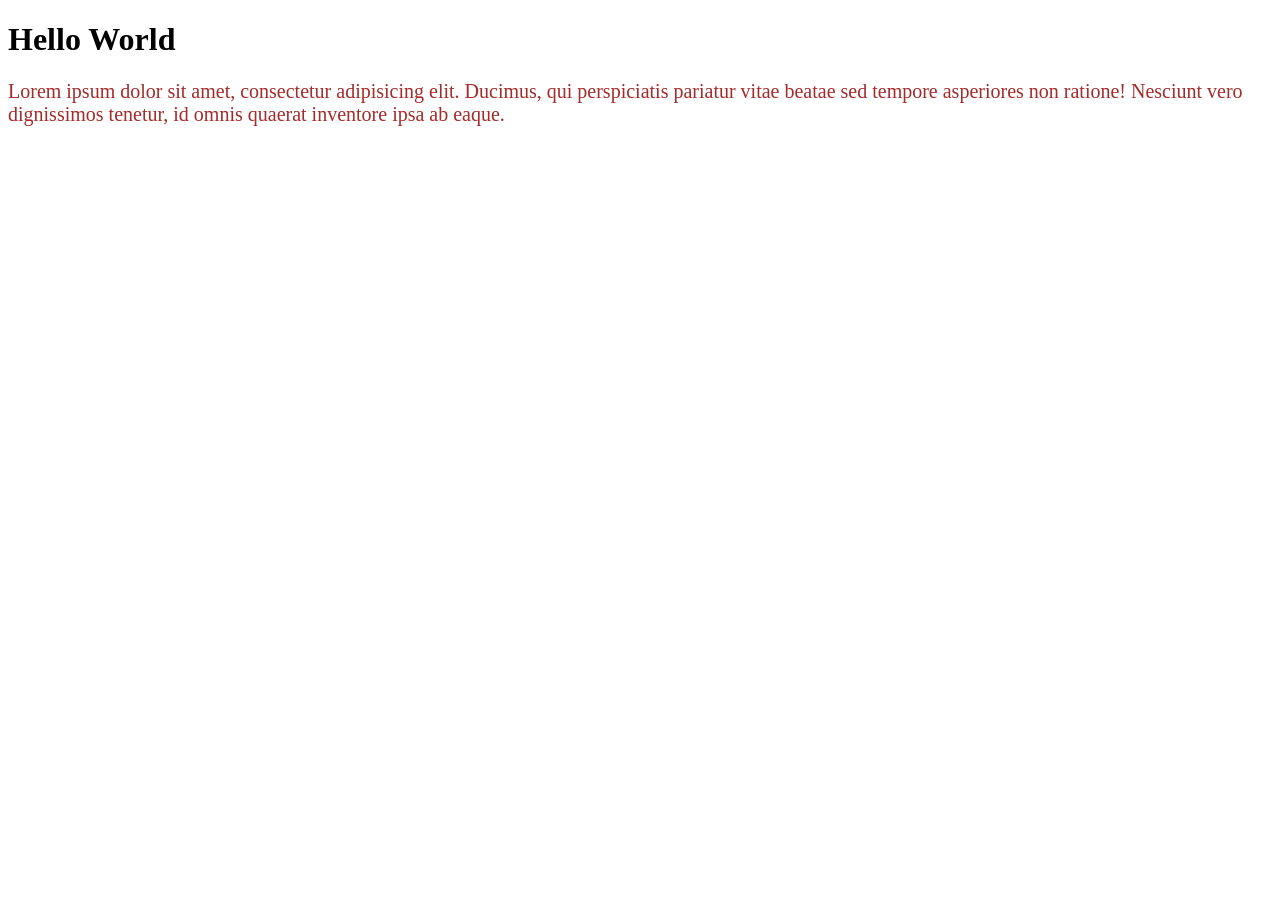
<file: css-dasar/aturan_dasar_css.html>
<!DOCTYPE html>
<html lang="en">
<head>
    <meta charset="UTF-8">
    <meta http-equiv="X-UA-Compatible" content="IE=edge">
    <meta name="viewport" content="width=device-width, initial-scale=1.0">
    <title>Aturan Dasar CSS</title>
    <style>
        /* case-insensitive, whitespace diabaikan, comment */
        p { font-size: 20px; color: brown; margin: 0; }
        p { 
            FONT-size: 20px; /* Ukuran font */
            color: brown; /* Warna font */
            margin: 0; /* Margin font */
        }
    </style>
</head>
<body>
    <h1>Hello World</h1>
    <p>Lorem ipsum dolor sit amet, consectetur adipisicing elit. Ducimus, 
        qui perspiciatis pariatur vitae beatae sed tempore asperiores non 
        ratione! Nesciunt vero dignissimos tenetur, id omnis quaerat inventore 
        ipsa ab eaque.</p>
</body>
</html>
</file>
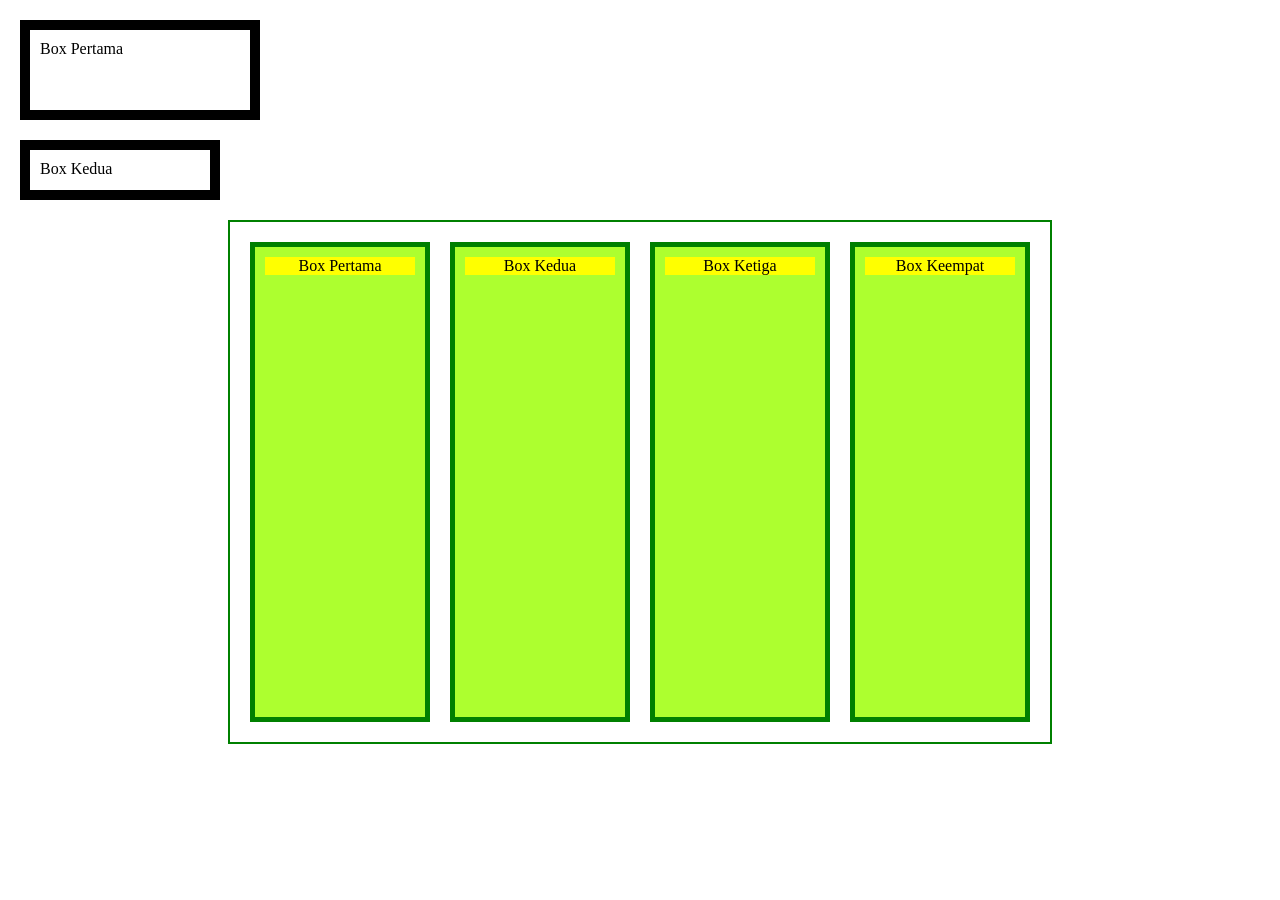
<file: css-dasar/box_model.html>
<!DOCTYPE html>
<html lang="id">
<head>
    <meta charset="UTF-8">
    <meta http-equiv="X-UA-Compatible" content="IE=edge">
    <meta name="viewport" content="width=device-width, initial-scale=1.0">
    <title>CSS Box Model</title>

    <style>
        * {
            margin: 0;
            padding: 0;
        }

        div {      
            width: 200px;
            height: 60px;
            padding: 10px;
            border: 10px solid black;
            margin: 20px;
        }
        
        .satu { box-sizing: content-box; }
        .dua  { box-sizing: border-box;  }

        div.container {
            margin: 0 auto;
            width: 800px;
            height: 500px;
            border: 2px solid green;
        }
        p {
            background-color: yellow;
        }
        .box{
            width: 180px;   
            height: 480px;
            padding: 10px;
            border: 5px solid green;
            margin: 10px;
            float: left;
            background-color: GreenYellow;
            text-align: center;
            box-sizing: border-box;
        }
    </style>
</head>
<body>
    <div class="satu">Box Pertama</div>
    <div class="dua">Box Kedua</div>
    <div class="container">
        <div class="box"><p>Box Pertama</p></div>
        <div class="box"><p>Box Kedua</p></div>
        <div class="box"><p>Box Ketiga</p></div>
        <div class="box"><p>Box Keempat</p></div>
    </div>
</body>
</html>
</file>
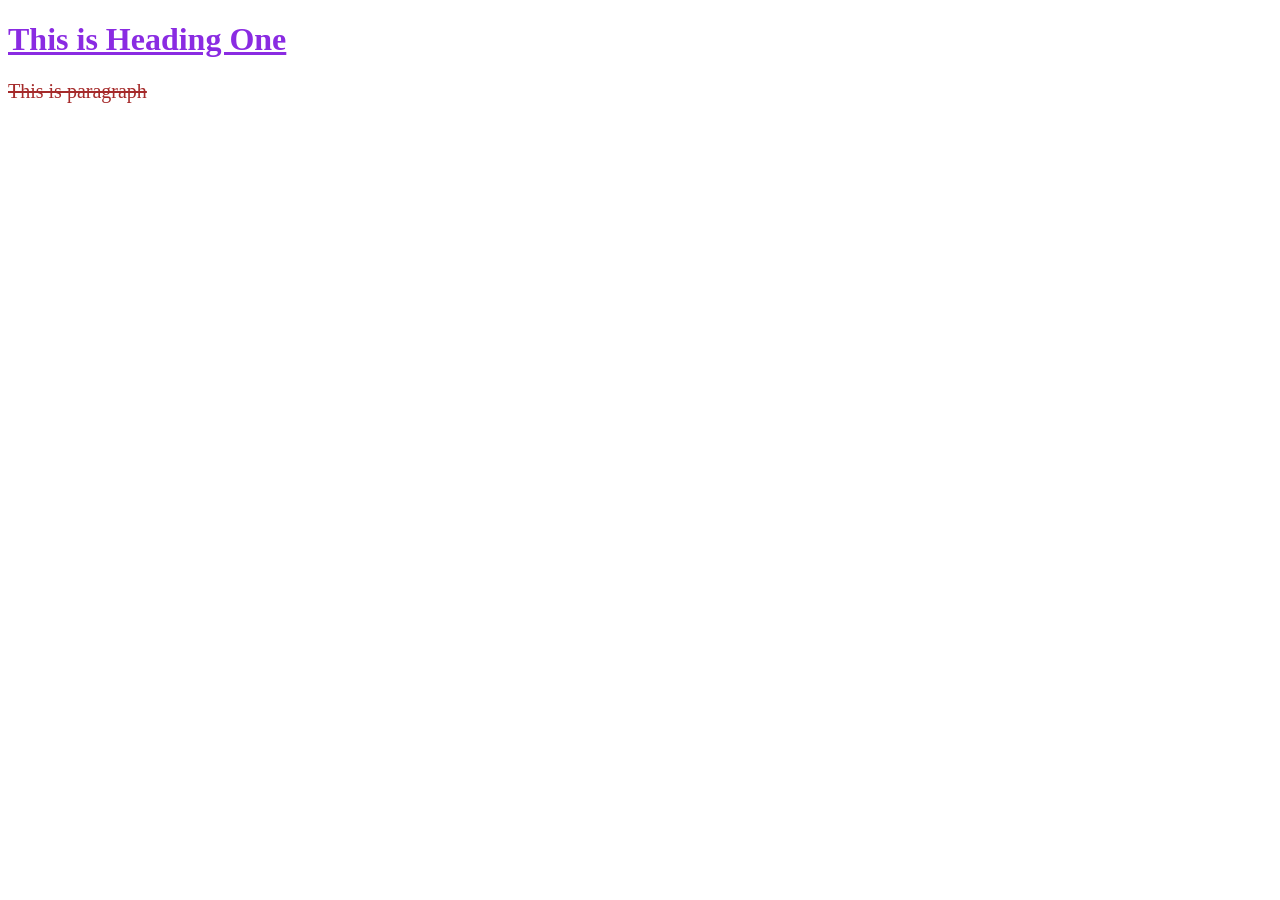
<file: css-dasar/inline_css.html>
<!DOCTYPE html>
<html lang="en">
<head>
    <meta charset="UTF-8">
    <meta http-equiv="X-UA-Compatible" content="IE=edge">
    <meta name="viewport" content="width=device-width, initial-scale=1.0">
    <title>Inline CSS</title>
</head>
<body>
    <!-- Inline CSS -->
    <h1 style="color: blueviolet; text-decoration: underline;">This is Heading One</h1>
    <p style="color: brown; font-size: 20px; text-decoration: line-through;">This is paragraph</p>
</body>
</html>
</file>
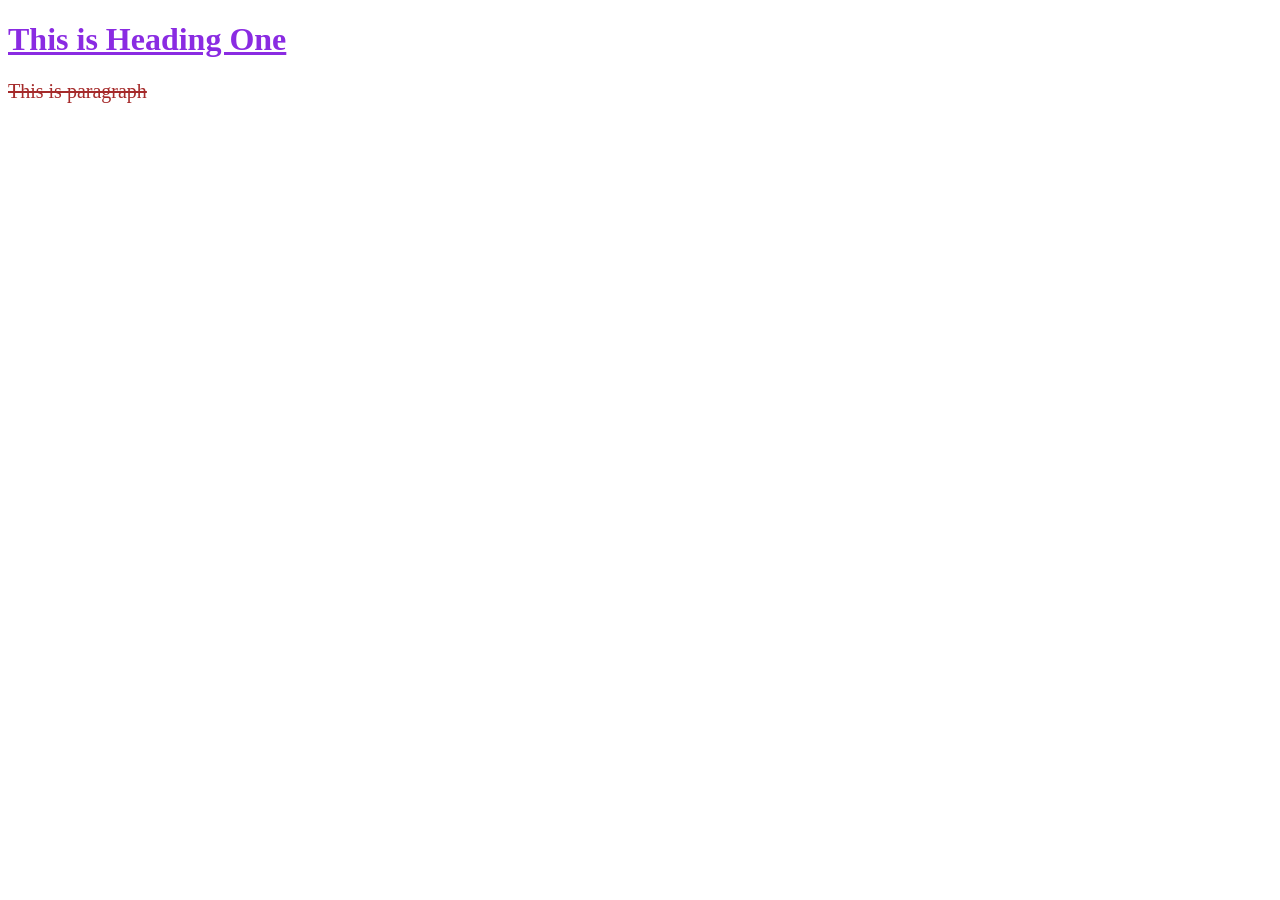
<file: css-dasar/internal_css.html>
<!DOCTYPE html>
<html lang="en">
<head>
    <meta charset="UTF-8">
    <meta http-equiv="X-UA-Compatible" content="IE=edge">
    <meta name="viewport" content="width=device-width, initial-scale=1.0">
    <title>Internal CSS</title>

    <!-- Internal CSS -->
    <style>
        h1 {
            color: blueviolet;
            text-decoration: underline;
        }

        p {
            color: brown;
            font-size: 20px;
            text-decoration: line-through;
        }
    </style>
</head>
<body>
    <h1>This is Heading One</h1>
    <p>This is paragraph</p>
</body>
</html>
</file>
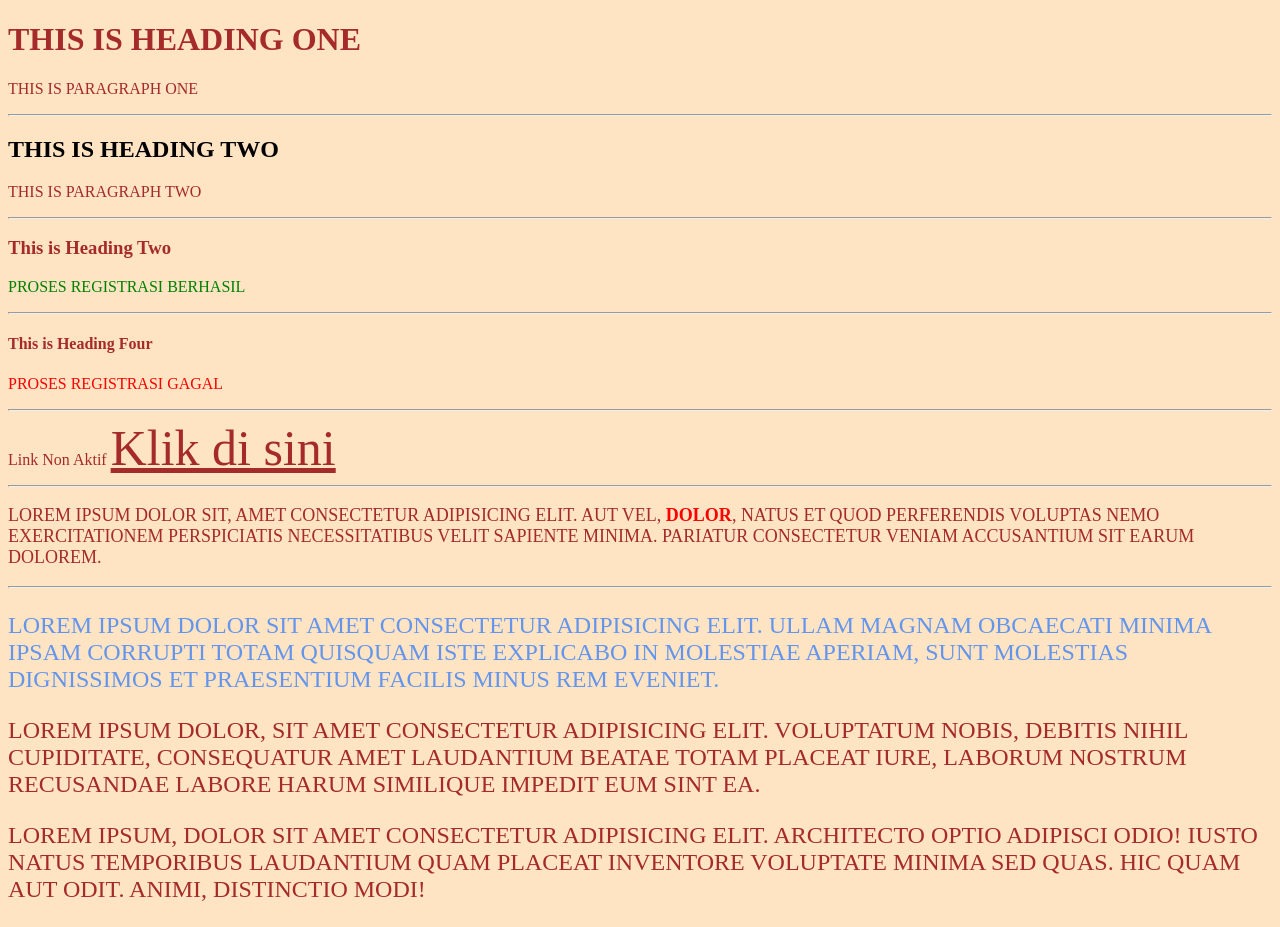
<file: css-dasar/selector_1.html>
<!DOCTYPE html>
<html lang="en">
<head>
    <meta charset="UTF-8">
    <meta http-equiv="X-UA-Compatible" content="IE=edge">
    <meta name="viewport" content="width=device-width, initial-scale=1.0">
    <title>CSS Selector</title>

    <style>
        /* Universal Selector */
        * {
            color: brown;
            background-color: bisque;
        }

        /* Element Selector */
        h2 {
            color: black;
        }        

        /* Class Selector */
        p.success {
            color: green;
        }

        /* Id Selector */
        p#danger {
            color: red;
        }

        /* Attribute Selector */
        a[href] {
            font-size: 50px;
        }

        /* Group Selector */
        h1, h2, p {
            text-transform: uppercase;
        }

        /* Element Spesific Selector */
        p.judul {
            font-size: large;
        }

        span#important {
            color: red;
            font-weight: bold;
        }

        /* Descendant Selector */
        div p {
            font-size: x-large;
        }

        /* Child Selector */
        div > p {
            color: cornflowerblue;
        }
    </style>
</head>
<body>
    <h1>This is Heading One</h1>
    <p>This is paragraph One</p>

    <hr>

    <h2 class="judul">This is Heading Two</h2>
    <p>This is paragraph Two</p>

    <hr>

    <h3>This is Heading Two</h3>
    <p class="success">Proses Registrasi Berhasil</p>

    <hr>

    <h4>This is Heading Four</h4>
    <p id="danger">Proses Registrasi Gagal</p>

    <hr>

    <a>Link Non Aktif</a>
    <a href="https://is.ittelkom-sby.ac.id/" target="_blank">Klik di sini</a>

    <hr>

    <p class="judul">Lorem ipsum dolor sit, amet 
        consectetur adipisicing elit. Aut vel, <span id="important">dolor</span>, 
        natus et quod perferendis voluptas nemo exercitationem perspiciatis 
        necessitatibus velit sapiente minima. Pariatur consectetur veniam accusantium 
        sit earum dolorem.</p>

    <hr>
    <div>
        <p>Lorem ipsum dolor sit amet consectetur adipisicing elit. 
            Ullam magnam obcaecati minima ipsam corrupti totam quisquam 
            iste explicabo in molestiae aperiam, sunt molestias dignissimos 
            et praesentium facilis minus rem eveniet.</p>
        <section>
            <p>Lorem ipsum dolor, sit amet consectetur adipisicing elit. 
                Voluptatum nobis, debitis nihil cupiditate, consequatur amet 
                laudantium beatae totam placeat iure, laborum nostrum recusandae 
                labore harum similique impedit eum sint ea.</p>
            <p>Lorem ipsum, dolor sit amet consectetur adipisicing elit. 
                Architecto optio adipisci odio! Iusto natus temporibus laudantium 
                quam placeat inventore voluptate minima sed quas. Hic quam aut odit. 
                Animi, distinctio modi!</p>
        </section>
    </div>
</body>
</html>
</file>
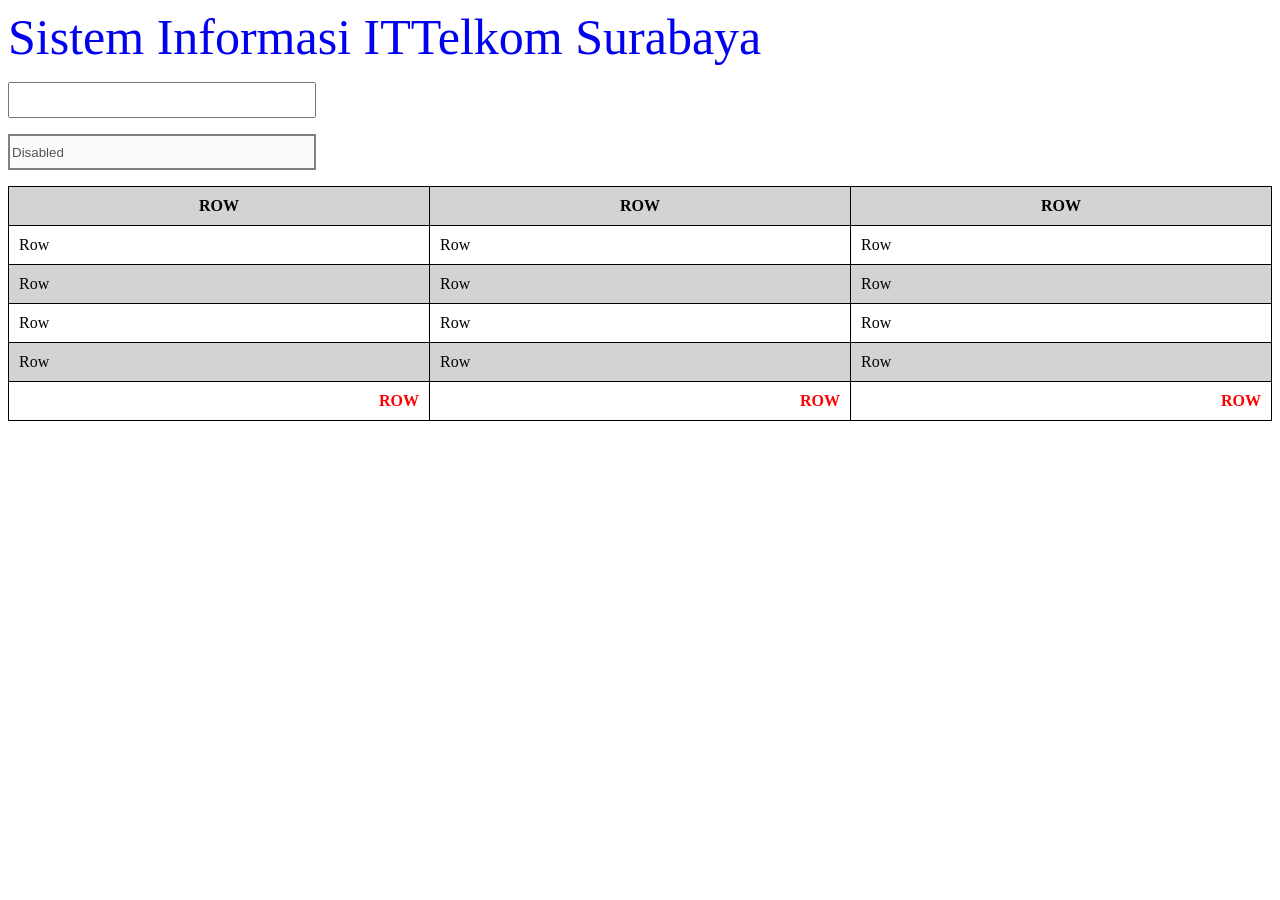
<file: css-dasar/selector_2.html>
<!DOCTYPE html>
<html lang="en">
<head>
    <meta charset="UTF-8">
    <meta http-equiv="X-UA-Compatible" content="IE=edge">
    <meta name="viewport" content="width=device-width, initial-scale=1.0">
    <title>CSS Selector</title>

    <style>
        a {
            font-size: 50px;
            text-decoration: none;
        }

        /* Dynamic Pseudo Class Selector */
        a:hover {
            color: cadetblue;
            text-decoration: underline;
        }

        input {
            width: 300px;
            height: 30px;
        }

        /* Dynamic Pseudo Class Selector */
        input:focus {
            border: solid 2px orange;
            outline: none;
        }
        /* State Pseudo Class Selector */
        input:disabled {
            border: solid 2px gray;
        }

        table {
            border-spacing: 0;
            border-collapse: collapse;
            width: 100%;
        }

        th, td {
            border: solid 1px black;
            padding: 10px;
        }

/* Structural Pseudo Class Selector */
        tr:first-child {
            font-weight: bold;
            text-transform: uppercase;
            text-align: center;
        }

        tr:last-child {
            font-weight: bold;
            text-transform: uppercase;
            text-align: right;
            color: red;
        }

        tr:nth-child(odd) {
            background-color: lightgrey
        }

        tr:nth-child(even) {
            background-color: white;
        }
    </style>
</head>
<body>
    <a href="https://is.ittelkom-sby.ac.id/">Sistem Informasi ITTelkom Surabaya</a>

    <p><input type="text"></p>
    <p><input type="text" disabled value="Disabled"></p>

    <table style="border: 1;">
        <tr>
            <td>Row</td>
            <td>Row</td>
            <td>Row</td>
        </tr>
        <tr>
            <td>Row</td>
            <td>Row</td>
            <td>Row</td>
        </tr>
        <tr>
            <td>Row</td>
            <td>Row</td>
            <td>Row</td>
        </tr>
        <tr>
            <td>Row</td>
            <td>Row</td>
            <td>Row</td>
        </tr>
        <tr>
            <td>Row</td>
            <td>Row</td>
            <td>Row</td>
        </tr>
        <tr>
            <td>Row</td>
            <td>Row</td>
            <td>Row</td>
        </tr>
    </table>
</body>
</html>
</file>
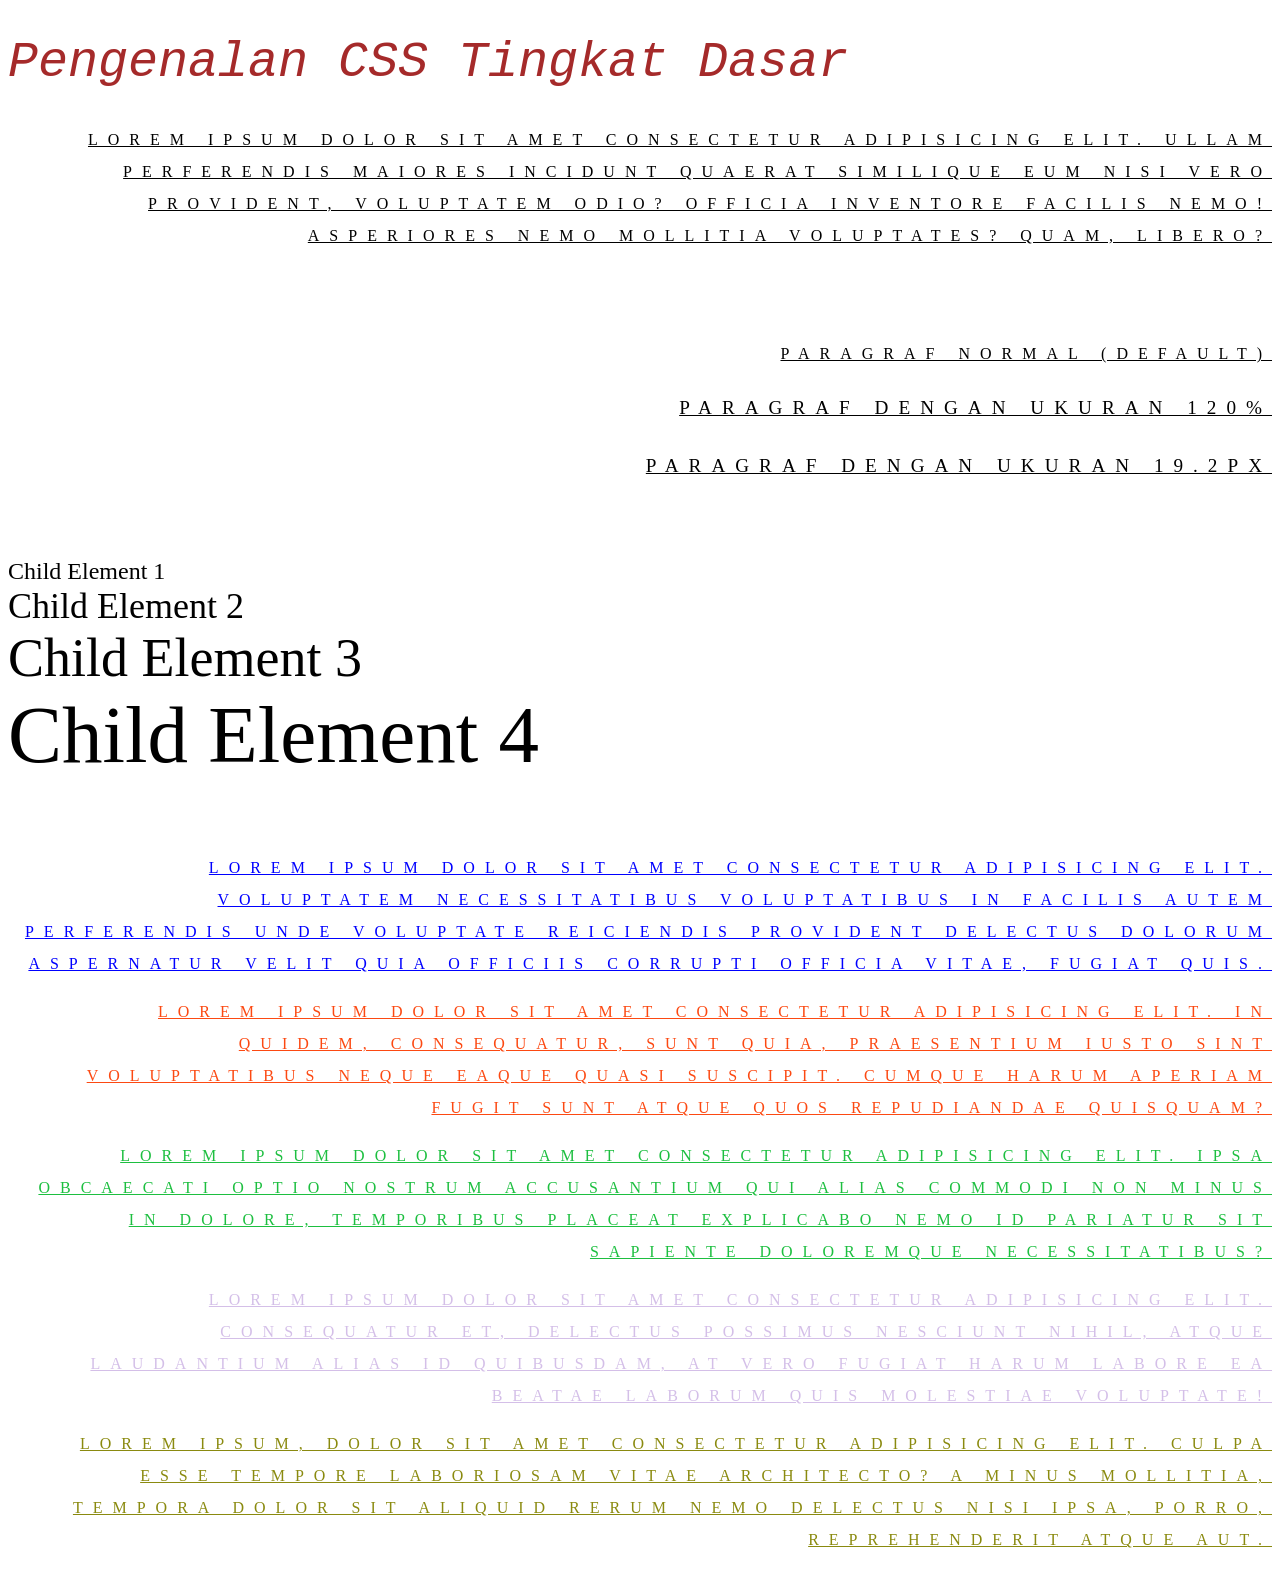
<file: css-dasar/typography.html>
<!DOCTYPE html>
<html lang="en">
<head>
    <meta charset="UTF-8">
    <meta http-equiv="X-UA-Compatible" content="IE=edge">
    <meta name="viewport" content="width=device-width, initial-scale=1.0">
    <title>Typography</title>

    <style>
        h1 {
            font-family:'Courier New', Courier, monospace;
            font-size: 50px;
            color: brown;
            font-weight: lighter;
            font-style: italic;
        }

        p {
            text-decoration: underline;
            text-transform: uppercase;
            text-align: right;
            line-height: 2;
            letter-spacing: 10px;
        }

        p.persen { font-size: 120%;   }
        p.pixel  { font-size: 19.2px; }

        body { font-size: 16px; }
        div { font-size: 1.5em; }

        p.keyword { color: blue; }
         p#rgb { color: #fc4912; }
        p.rgb { color: rgb(29, 191, 64); }
        p.rgba { color: rgba(118, 52, 181, 0.313) }
        p.hsl { color: hsl(60, 80%, 30%); }
    </style>
</head>
<body>
    <h1>Pengenalan CSS Tingkat Dasar</h1>
    <p>Lorem ipsum dolor sit amet consectetur adipisicing elit. 
        Ullam perferendis maiores incidunt quaerat similique eum 
        nisi vero provident, voluptatem odio? Officia inventore 
        facilis nemo! Asperiores nemo mollitia voluptates? Quam, 
        libero?</p>

    <br><br><br>

    <p>Paragraf normal (default)</p>
    <p class="persen">Paragraf dengan ukuran 120%</p>
    <p class="pixel">Paragraf dengan ukuran 19.2px</p>

    <br><br><br>

    <div>Child Element 1
        <div>Child Element 2
            <div>Child Element 3
                <div>Child Element 4
                </div>
            </div>
        </div>
    </div>

    <br><br><br>
    
    <p class="keyword">Lorem ipsum dolor sit amet consectetur 
        adipisicing elit. Voluptatem necessitatibus voluptatibus 
        in facilis autem perferendis unde voluptate reiciendis 
        provident delectus dolorum aspernatur velit quia officiis 
        corrupti officia vitae, fugiat quis.</p>
    <p id="rgb">Lorem ipsum dolor sit amet consectetur adipisicing 
        elit. In quidem, consequatur, sunt quia, praesentium iusto 
        sint voluptatibus neque eaque quasi suscipit. Cumque harum 
        aperiam fugit sunt atque quos repudiandae quisquam?</p>
    <p class="rgb">Lorem ipsum dolor sit amet consectetur adipisicing 
        elit. Ipsa obcaecati optio nostrum accusantium qui alias commodi 
        non minus in dolore, temporibus placeat explicabo nemo id pariatur 
        sit sapiente doloremque necessitatibus?</p>
    <p class="rgba">Lorem ipsum dolor sit amet consectetur adipisicing 
        elit. Consequatur et, delectus possimus nesciunt nihil, atque 
        laudantium alias id quibusdam, at vero fugiat harum labore ea 
        beatae laborum quis molestiae voluptate!</p>
    <p class="hsl">Lorem ipsum, dolor sit amet consectetur adipisicing 
        elit. Culpa esse tempore laboriosam vitae architecto? A minus 
        mollitia, tempora dolor sit aliquid rerum nemo delectus nisi 
        ipsa, porro, reprehenderit atque aut.</p>
</body>
</html>
</file>
